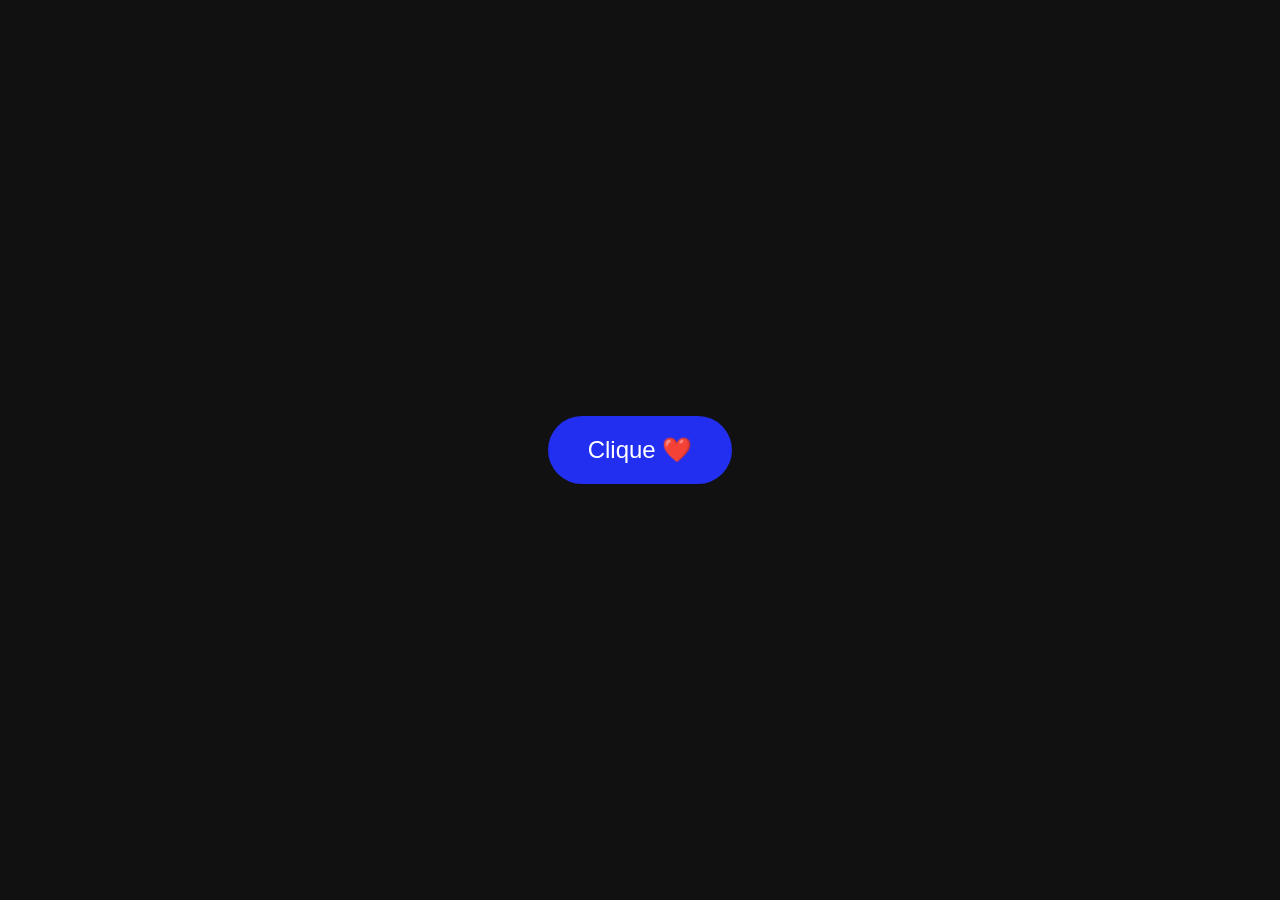
<file: index.html>
<!DOCTYPE html>
<html lang="pt-BR">
<head>
  <meta charset="UTF-8" />
  <meta name="viewport" content="width=device-width, initial-scale=1" />
  <title>mes versario de 1.3</title>
  <style>
    body {
      margin: 0;
      height: 100vh;
      background: #111;
      color: #1550f3;
      font-family: Arial, sans-serif;
      display: flex;
      flex-direction: column;
      justify-content: center;
      align-items: center;
      text-align: center;
    }
    h1 {
      font-size: 3rem;
      margin-bottom: 40px;
    }
    button {
      background-color: #222ff1;
      border: none;
      padding: 20px 40px;
      font-size: 1.5rem;
      color: #ffffff;
      border-radius: 40px;
      cursor: pointer;
      transition: background-color 0.3s ease;
      animation: bater 1s infinite;
      transform-origin: center;
      display: flex;
      align-items: center;
      gap: 10px;
    }
    button:hover {
      background-color: #0400ff;
      color: white;
    }

    @keyframes bater {
      0%, 90% {
        transform: scale(1);
      }
      30% {
        transform: scale(1.2);
      }
    }
  </style>
</head>
<body>

  <button onclick="window.location.href='conteudo.html'">Clique ❤️</button>

</body>
</html>
</file>
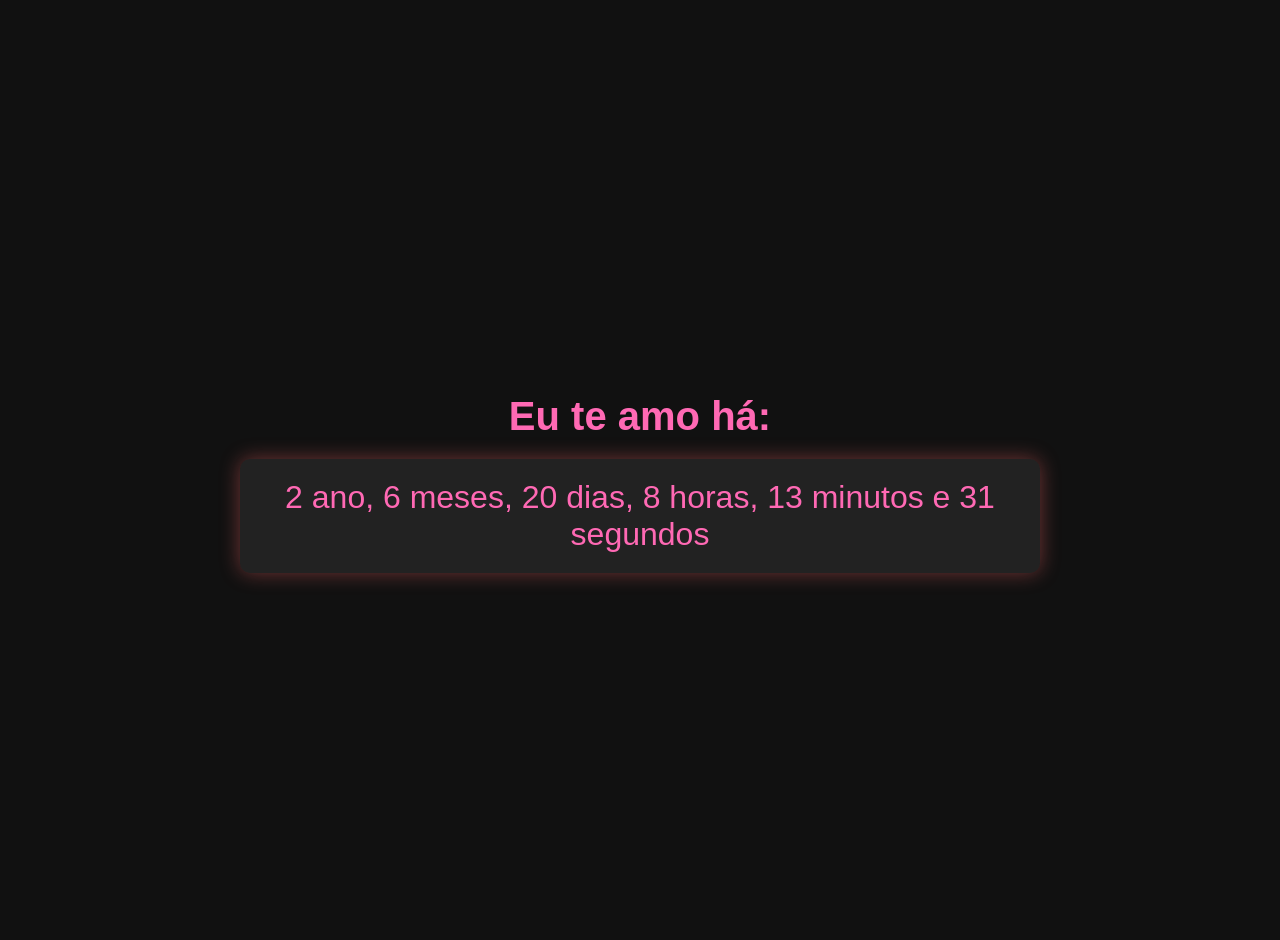
<file: contador.html>
<!DOCTYPE html>
<html lang="pt-BR">
<head>
  <meta charset="UTF-8" />
  <meta name="viewport" content="width=device-width, initial-scale=1.0"/>
  <title>Amor Infinito ❤️</title>
  <style>
    body {
      background-color: #111;
      color: #ff69b4;
      font-family: 'Arial', sans-serif;
      display: flex;
      justify-content: center;
      align-items: center;
      text-align: center;
      height: 100vh;
      margin: 0;
      padding: 20px;
    }

    .container {
      max-width: 800px;
    }

    h1 {
      font-size: 2.5rem;
      margin-bottom: 20px;
    }

    .contador {
      font-size: 2rem;
      background: #222;
      padding: 20px;
      border-radius: 10px;
      box-shadow: 0 0 20px #ff696966;
    }
  </style>
</head>
<body>
  <div class="container">
    <h1>Eu te amo há:</h1>
    <div class="contador" id="contador">
      Calculando...
    </div>
  </div>

  <script>
    // data e hora que começamos a namorar:
    const dataInicio = new Date('2024-05-15T21:08:00'); // Ex: 15 de abril de 2023, às 08h

    function atualizarContador() {
      const agora = new Date();
      let diff = agora - dataInicio;

      // Calcular diferença em unidades
      let segundos = Math.floor(diff / 1000);
      let minutos = Math.floor(segundos / 60);
      let horas = Math.floor(minutos / 60);
      let dias = Math.floor(horas / 24);

      segundos %= 60;
      minutos %= 60;
      horas %= 24;

      // Para anos e meses, usamos objetos Date
      const dataAtual = new Date();
      let anos = dataAtual.getFullYear() - dataInicio.getFullYear();
      let meses = dataAtual.getMonth() - dataInicio.getMonth();
      let diasMes = dataAtual.getDate() - dataInicio.getDate();

      if (diasMes < 0) {
        meses -= 1;
        diasMes += new Date(dataAtual.getFullYear(), dataAtual.getMonth(), 0).getDate();
      }

      if (meses < 0) {
        anos -= 1;
        meses += 12;
      }

      const texto = `${anos} ano, ${meses} meses, ${diasMes} dias, ${horas} horas, ${minutos} minutos e ${segundos} segundos`;

      document.getElementById('contador').textContent = texto;
    }

    // Atualiza o contador a cada segundo
    atualizarContador();
    setInterval(atualizarContador, 1000);
  </script>
</body>
</html>
</file>
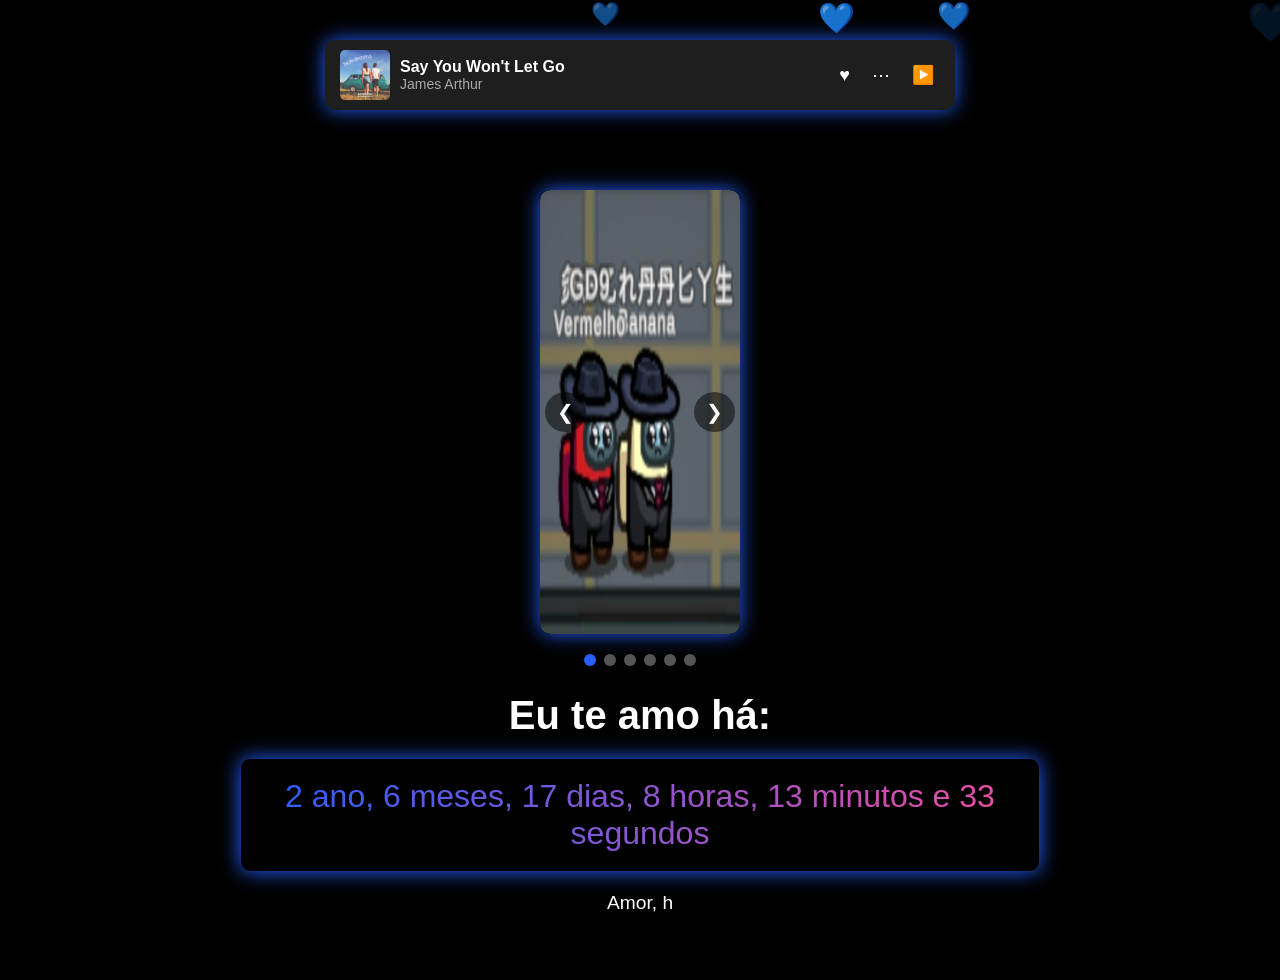
<file: conteudo.html>
<!DOCTYPE html>
<html lang="pt-BR">
<head>
  <meta charset="UTF-8" />
  <meta name="viewport" content="width=device-width, initial-scale=1.0"/>
  <title>mes versario de 1.3</title>
  <link rel="stylesheet" href="style.css" />
</head>
<body>
  <div class="coracoes" id="coracoes"></div>  

  <!-- PLAYER DE MÚSICA -->
  <div class="music-player">
    <img src="imagens/capa da musica.jpeg" alt="Capa do Álbum" class="cover" />
    <div class="music-info">
      <div class="title">Say You Won't Let Go </div>
      <div class="artist">James Arthur </div>
    </div>
    <div class="icons">
      <button class="icon">&#9829;</button> <!-- Coração -->
      <button class="icon">⋯</button>       <!-- Três pontinhos -->
      <button class="play-btn" onclick="togglePlay()">▶️</button>
    </div>
    <audio id="audio" src="musica1.mp3"></audio>
  </div>

  <div class="carrossel">
    <div class="slides" id="slides">
      <img src="imagens/img1.jpg" alt="Imagem 1">
      <img src="imagens/img2.jpeg" alt="Imagem 2">
      <img src="imagens/teste.jpeg" alt="Imagem 3">
      <img src="imagens/img4.jpeg" alt="Imagem 4">
      <img src="imagens/img5.jpeg" alt="Imagem 5">
      <img src="imagens/Gab.png" alt="Imagem 6">
    </div>

    <!-- Botões de navegação -->
    <button class="prev" onclick="voltar()">&#10094;</button>
    <button class="next" onclick="avancar()">&#10095;</button>
  </div>

  <div class="dots" id="dots"></div>

  <div class="container">
    <h1>Eu te amo há:</h1>
    <div class="contador" id="contador">
      Calculando...
    </div>
  </div>

  <p class="mensagem" id="mensagem"></p>

  <script src="script.js"></script>
</body>
</html>
</file>
<file: style.css>
body {
  margin: 0;
  padding: 40px 0;
  background: #000000;
  font-family: Arial, sans-serif;
  display: flex;
  flex-direction: column;
  align-items: center;
  min-height: 100vh;
  color: #255fff;
}

.container,h1 {
  color: #ffffff;
}

.contador{
  color: #255fff;
}
.carrossel {
  position: relative;
  width: 70%;
  max-width: 200px;
  overflow: hidden;
  border-radius: 10px;
  box-shadow: 0 0 20px rgba(37, 95, 255, 1);
  margin-bottom:10px;
  cursor: grab;
}

.slides {
  display: flex;
  transition: transform 0.5s ease-in-out;
}

.slides img {
  width: 100%;
  flex-shrink: 0;
  user-select: none;
  pointer-events: none;
  border-radius: 10px;
}

/* Botões do carrossel */
.prev, .next {
  position: absolute;
  top: 50%;
  transform: translateY(-50%);
  background: rgba(0,0,0,0.5);
  color: white;
  border: none;
  padding: 8px 12px;
  cursor: pointer;
  font-size: 20px;
  border-radius: 50%;
  user-select: none;
  transition: background 0.3s;
}

.prev:hover, .next:hover {
  background: rgba(0,0,0,0.8);
}

.prev {
  left: 5px;
}

.next {
  right: 5px;
}

.container {
  text-align: center;
  max-width: 800px;
}

h1 {
  font-size: 2.5rem;
  margin-bottom: 20px;
}

.contador {
  font-size: 2rem;
  background: #222;
  padding: 20px;
  border-radius: 10px;
  box-shadow: 0 0 20px #255fff;
  display: inline-block;
  background-image: linear-gradient(to right, #255fff, #f34c9f);
  -webkit-background-clip: text;
  -webkit-text-fill-color: transparent;
}

.dots {
  display: flex;
  justify-content: center;
  gap: 8px;
  margin-top: 10px;
}

.dot {
  width: 12px;
  height: 12px;
  border-radius: 50%;
  background-color: #555;
  transition: background-color 0.3s;
  cursor: pointer;
}

.dot.active {
  background-color: #255fff;
}

.music-player {
  display: flex;
  align-items: center;
  justify-content: space-between;
  background: #1e1e1e;
  color: #fff;
  padding: 10px 15px;
  border-radius: 10px;
  margin-bottom: 80px;
  width: 90%;
  max-width: 600px;
  box-shadow: 0 0 20px #255fff;
}

.cover {
  width: 50px;
  height: 50px;
  border-radius: 5px;
  object-fit: cover;
  margin-right: 10px;
}

.music-info {
  flex: 1;
  text-align: left;
}

.title {
  font-weight: bold;
  font-size: 16px;
}

.artist {
  font-size: 14px;
  color: #aaa;
}

.icons {
  display: flex;
  align-items: center;
  gap: 10px;
}

.icon,
.play-btn {
  background: none;
  border: none;
  color: white;
  font-size: 18px;
  cursor: pointer;
}

/* Chuva de Emojis */
.coracoes {
  position: fixed;
  top: 0;
  left: 0;
  width: 100%;
  height: 100%;
  pointer-events: none;
  z-index: -1;
}

.coracoes .emoji {
  position: absolute;
  font-size: 24px;
  animation: emojiFall linear infinite;
  user-select: none;
  pointer-events: none;
}

@keyframes emojiFall {
  0% {
    transform: translateY(-10vh) rotate(0deg);
    opacity: 1;
  }
  100% {
    transform: translateY(100vh) rotate(360deg);
    opacity: 0;
  }
}

.mensagem {
  margin-top: 20px;
  font-size: 1.2rem;
  color: #fff;
  text-align: center;
  max-width: 600px;
  padding: 0 20px;
}
</file>
